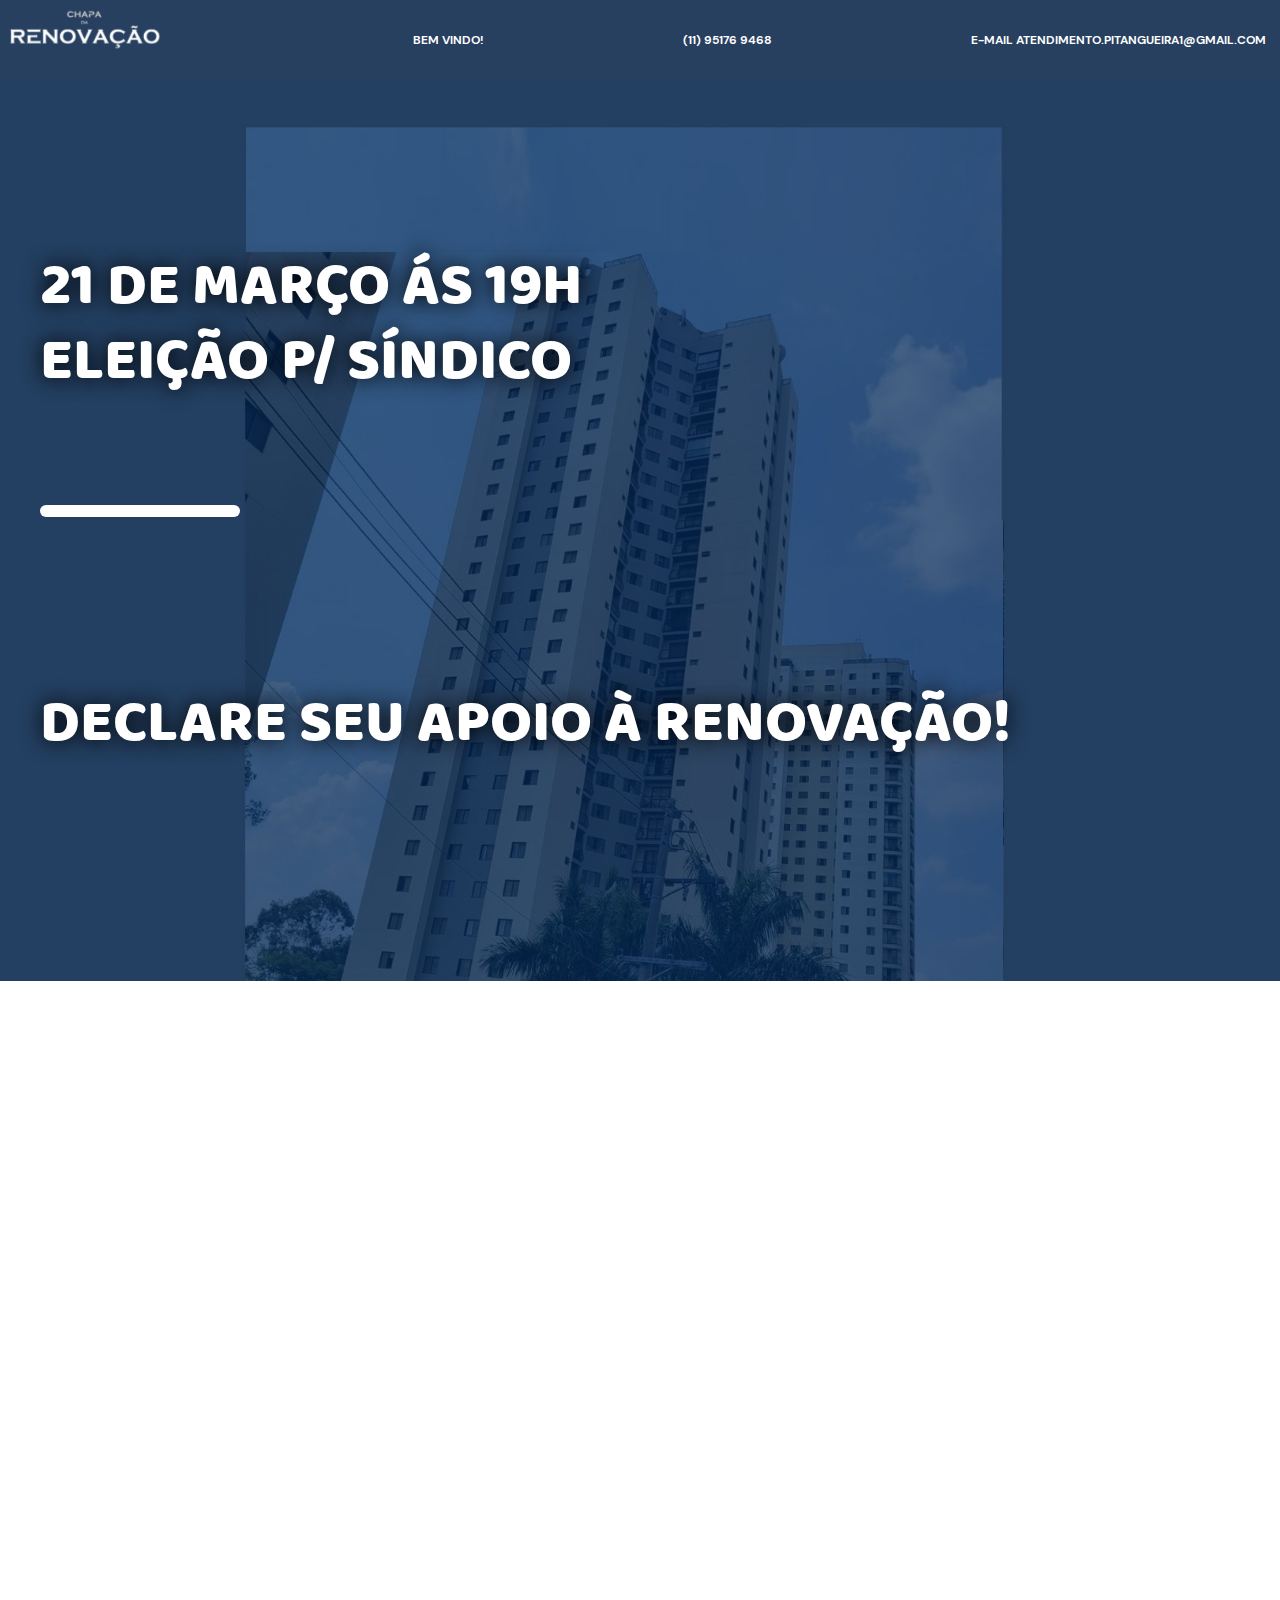
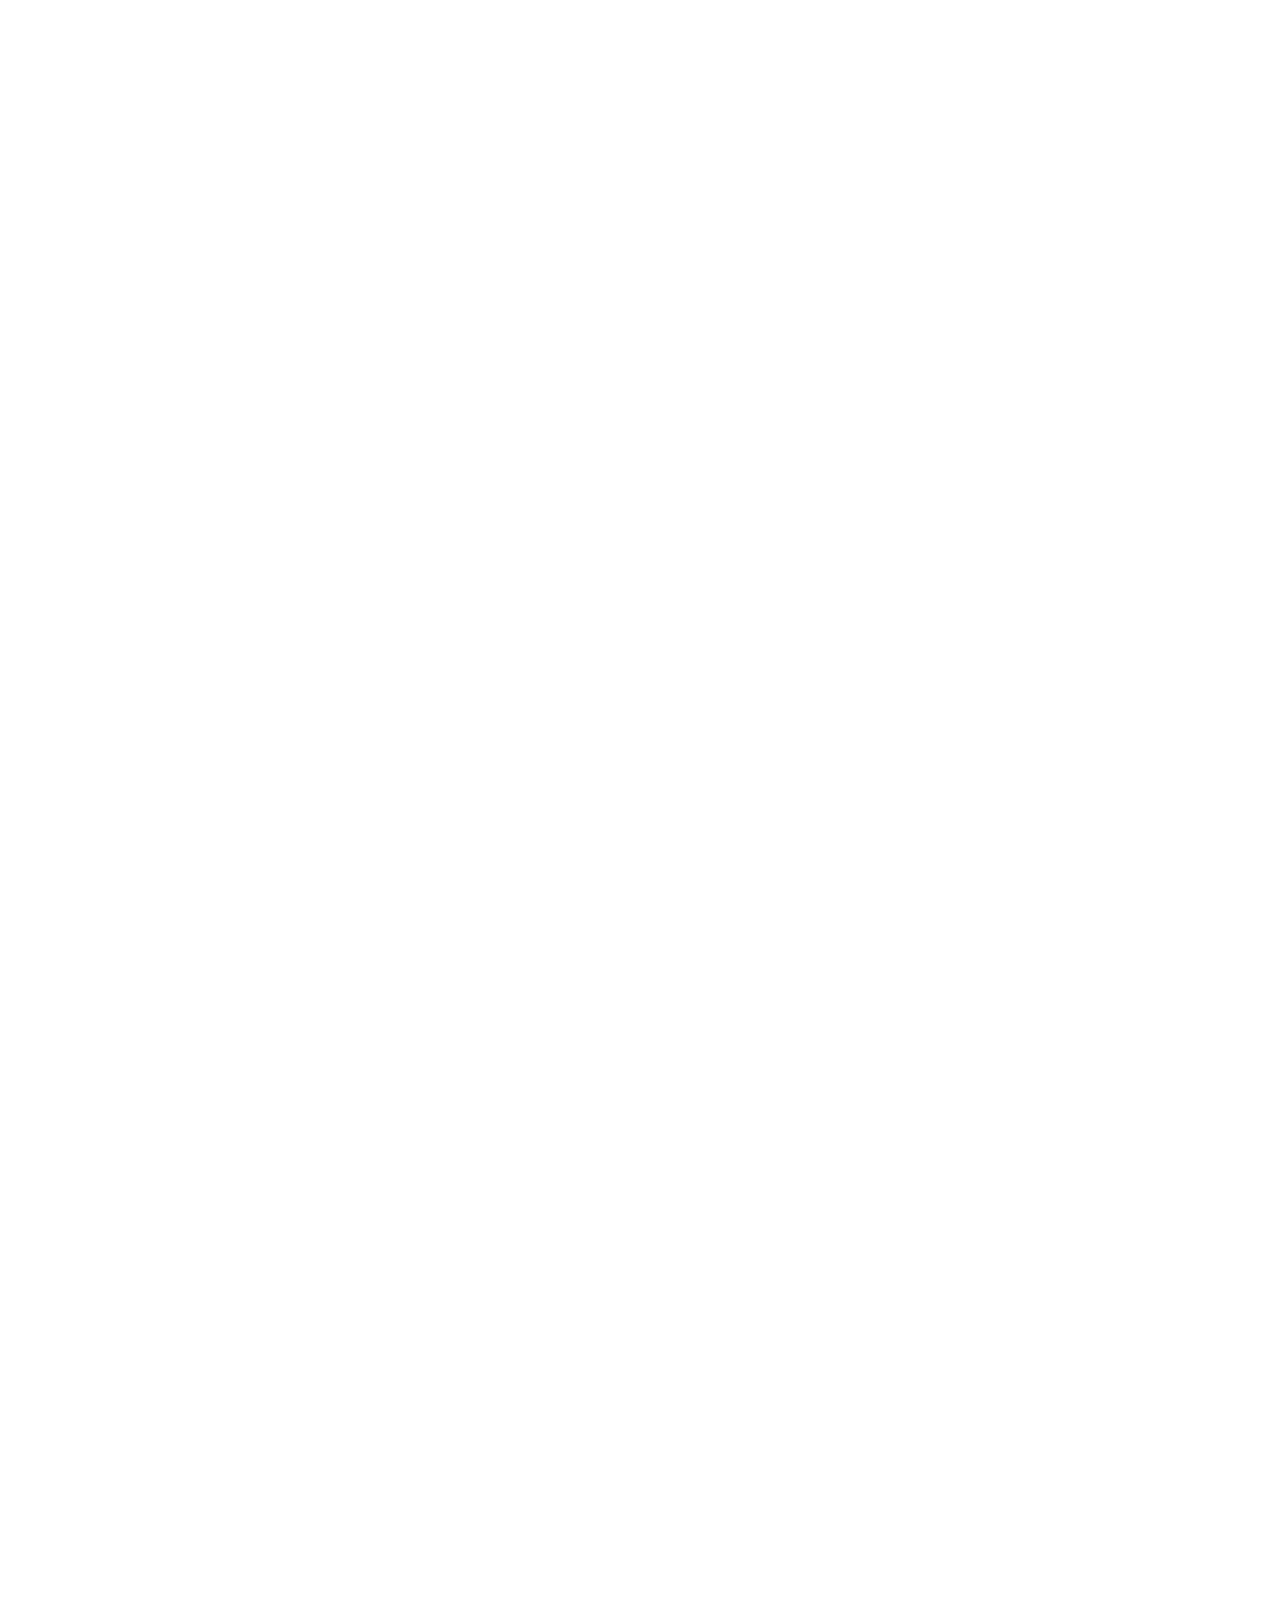
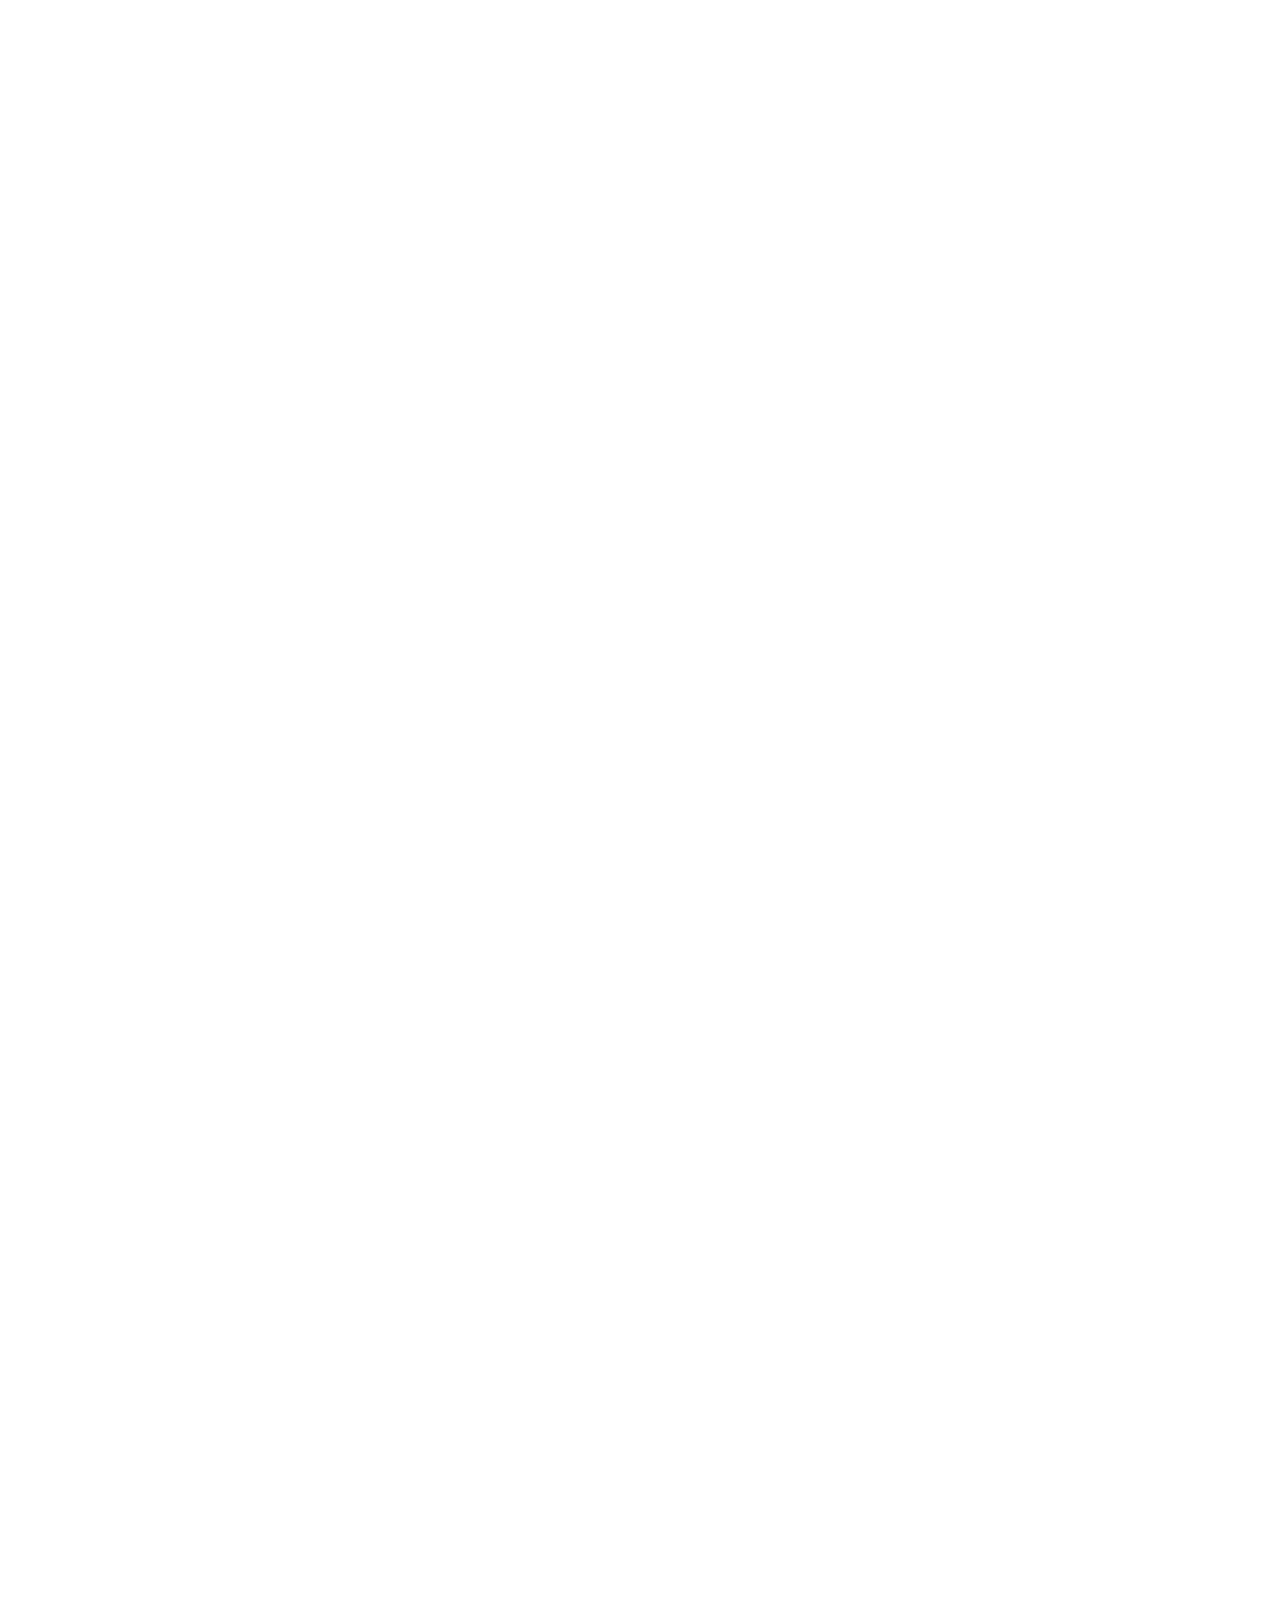
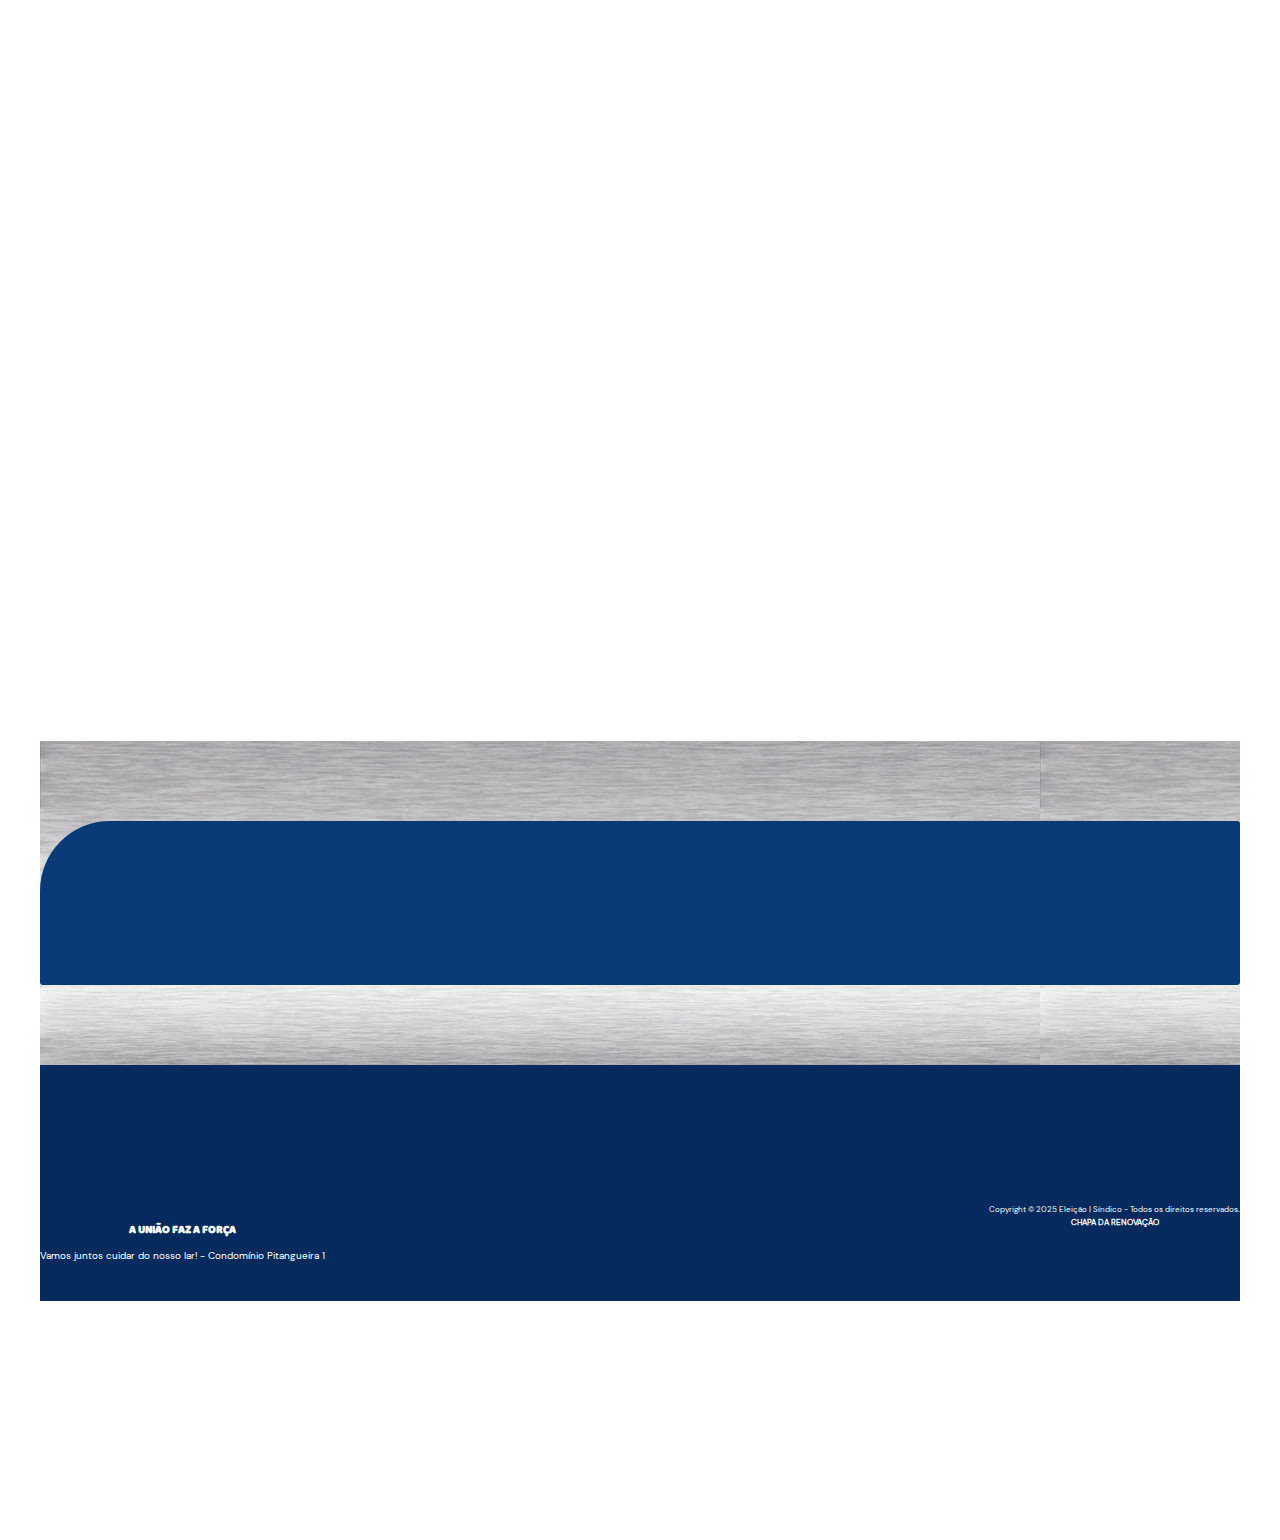
<file: index.html>
<!DOCTYPE html>
<html lang="pt-br">
<head>
  <meta charset="UTF-8">
  <meta http-equiv="X-UA-Compatible" content="IE=edge">
  <meta name="description" content="Condomínio Pitangueira 1">
   <meta name="viewport"
    content="width=device-width, initial-scale=1, shrink-to-fit=no, maximum-scale=1, user-scalable=0, viewport-fit=cover">
  <meta name="apple-mobile-web-app-capable" content="yes">
  <meta name="format-detection" content="telephone=no">
  <meta name="apple-mobile-web-app-status-bar-style" content="#003172">
  <meta name="theme-color" content="#003172"/>
  <meta property="og:title" content="Eleição | Síndico"/>
  <meta property="og:url" content="#"/>


  <link rel="shortcut icon" href="favicon.png">
  <meta property="og:description" content="Eleição"/>

  <meta property="og:image" content="#"/>

 
  <title>ELEIÇÃO SÍNDICO | Pitangueira 1</title>
  



  <link rel="stylesheet" type="text/css" href="css/reset.css">
  <link rel="stylesheet" type="text/css" href="css/core.css">
  <link rel="stylesheet" type="text/css" href="css/aos.css">
</head>

<body>
  <!-- <div class="banner" data-parallax="scroll" data-image-src="img/banner.jpeg" id="Início"> -->
  <div class="header">
    <div class="header-content">
       <img src="img/logo.webp" alt="Logo da GPES" style="width: 150px;height: auto; position: absolute; top: 10px; left: 10px;"></a>
    
</div> 
</div>

   <a class="header-logo"#"></a>
      <ul class="header-menu">
        <li class="header-menu-item">
          <a data-target="#inicio"> </a>
        </li>
        <li class="header-menu-item">
          <a data-target="#produtos"></a>
        </li>
        <li class="header-menu-item">
          <a data-target="#sobre">Bem Vindo!</a></a>
        </li>
        <li class="header-menu-item">
          <a data-target="#faq">(11) 95176 9468</a>
        </li>
        <!-- <li class="header-menu-item">
          <a data-target="">Políticas e garantias</a>
        </li> -->
        <li class="header-menu-item">
          <a data-target="#contato"><b>E-mail</b> atendimento.pitangueira1@gmail.com</a>
        </li>
      </ul>
      <button class="header-menu-btn"></button>
    </div>
  </div>


  <ul class="mobile-menu">
    <div class="mobile-menu-header">
      <a class="header-logo" href="https://www.site"></a>
      <button class="header-menu-btn"></button>
    </div>
    <li class="header-menu-item">
       <a data-target="#inicio">Início</a>
    </li>
    <li class="header-menu-item">
      <a data-target="#produtos">Produtos</a>
    </li>
    <li class="header-menu-item">
      <a data-target="#sobre">Sobre nós</a>
    </li>
    <li class="header-menu-item">
      <a data-target="#faq">Quero apoia a renovação</a>
    </li>
    <!-- <li class="header-menu-item">
      <a data-target="#Perguntas">Políticas e garantias</a>
    </li> -->
    <li class="header-menu-item">
      <a data-target="#contato">Contato</a>
    </li>
  </ul>
  <div class="banner" id="inicio">
    <div class="banner-overlay">
      <div class="banner-content">
        <h1 class="banner-title" data-aos="fade-up" data-aos-duration="1000">21 DE MARÇO ÁS 19H<br>ELEIÇÃO P/ SÍNDICO</p><br>
          
<div class="banner-divider" data-aos="fade-up" data-aos-duration="1500"></div>
      
       <h1 class="banner-title" data-aos="fade-up" data-aos-duration="1000">DECLARE SEU APOIO À RENOVAÇÃO!</h1></p>
     


 <br>
        <h1 class="banner-subtitle" data-aos="fade-up" data-aos-duration="2000"> É ter com quem contar!</b></h1>
      
 
 <br>
 <br>

<br>

        <div class="banner-actions" data-aos="fade-up" data-aos-duration="1000">

<a class="contato-column-social-item" href="https://wa.me/5511980651856?text=Ol%C3%A1%2C" target="_blank">
  <button class="banner-btn">
    <svg version="1.1" xmlns="http://www.w3.org/2000/svg" width="32" height="32" viewBox="0 0 512 512">
      <path fill="#FFF" d="M436.5 74.4c-47.9-48-111.6-74.4-179.5-74.4-139.8 0-253.6 113.8-253.6 253.7 0 44.7 11.7 88.4 33.9 126.8l-36 131.5 134.5-35.3c37.1 20.2 78.8 30.9 121.2 30.9h0.1c0 0 0 0 0 0 139.8 0 253.7-113.8 253.7-253.7 0-67.8-26.4-131.5-74.3-179.5zM257.1 464.8v0c-37.9 0-75-10.2-107.4-29.4l-7.7-4.6-79.8 20.9 21.3-77.8-5-8c-21.2-33.5-32.3-72.3-32.3-112.2 0-116.3 94.6-210.9 211-210.9 56.3 0 109.3 22 149.1 61.8 39.8 39.9 61.7 92.8 61.7 149.2-0.1 116.4-94.7 211-210.9 211zM372.7 306.8c-6.3-3.2-37.5-18.5-43.3-20.6s-10-3.2-14.3 3.2c-4.2 6.3-16.4 20.6-20.1 24.9-3.7 4.2-7.4 4.8-13.7 1.6s-26.8-9.9-51-31.5c-18.8-16.8-31.6-37.6-35.3-43.9s-0.4-9.8 2.8-12.9c2.9-2.8 6.3-7.4 9.5-11.1s4.2-6.3 6.3-10.6c2.1-4.2 1.1-7.9-0.5-11.1s-14.3-34.4-19.5-47.1c-5.1-12.4-10.4-10.7-14.3-10.9-3.7-0.2-7.9-0.2-12.1-0.2s-11.1 1.6-16.9 7.9c-5.8 6.3-22.2 21.7-22.2 52.9s22.7 61.3 25.9 65.6c3.2 4.2 44.7 68.3 108.3 95.7 15.1 6.5 26.9 10.4 36.1 13.4 15.2 4.8 29 4.1 39.9 2.5 12.2-1.8 37.5-15.3 42.8-30.1s5.3-27.5 3.7-30.1c-1.5-2.8-5.7-4.4-12.1-7.6z"></path>
    </svg>
  </button>
</a>

          
         
        

           <br>
           <br>

<button class="banner-btn outlined continue-navigation" onclick="rolarParaTorres()">Informações e Propostas</button> 


          
        </div>
      </div>
    </div>
  </div>
 
          
        </div>
      </div>
    </div>
  </div>

           
<div class="produtos" id="produtos">
    <div class="produtos-content">
        <h3 class="produtos-title" style="color: red;" data-aos="fade-left" data-aos-duration="1000">
            URGENTE
        </h3>

        <div class="produtos-category reverse solteiro" data-aos="fade-right" data-aos-duration="1700">
            <div class="produtos-category-data">
                <span class="produtos-category-title">
                    LAUDO TKELEVADORES
                </span>
                <span class="produtos-category-subtitle">
                    Laudo público feito pelo Condomínio Pitangueira 1 detalhando atuais problemas dos elevadores.
                </span>

                <!-- Link com o botão "ASSISTIR VÍDEO" -->
                <a href="https://youtube.com/shorts/Fj1SzM9Ip9Y" style="text-decoration: none;">
                    <span class="produtos-category-btn" id="btn-ver-produtos">ASSISTIR VÍDEO</span>
                </a>
              <a href="capas/laudotkelevadores.pdf" target="_blank" style="text-decoration: none;">
    <span class="produtos-category-btn" id="btn-ver-produtos">ABRIR LAUDO PDF</span>
</a>
            </div>

            <div class="produtos-category-photo">
                <img src="capas/laudo.jpeg" alt="Laudo" style="width: 100%; height: auto; border-radius: 8px;">
            </div>
        </div>



      <div class="produtos-category king" data-aos="fade-left" data-aos-duration="1700">
    <!-- Substituí a div vazia pela imagem -->
    <div class="produtos-category-photo">
        <img src="capas/pinklove.png" alt="Placa" style="width: 100%; height: auto; border-radius: 8px;">
    </div>
    <div class="produtos-category-data">
      
          <span class="produtos-category-title">PINTURAS PINK LOVE 144 MIL<span class="produtos-category-subtitle">Gasto R$ 19.000,00 POR HALL.</span>
        </span>
        <!-- Link com o botão "Ver Produtos" -->
        <a href="https://youtube.com/shorts/LQdrLQvMvH0"

   style="text-decoration: none;">
    <span class="produtos-category-btn" id="btn-ver-produtos">ASSISTIR VÍDEO</span>
</a>
          <a href="capas/pinklove.pdf" target="_blank" style="text-decoration: none;">
    <span class="produtos-category-btn" id="btn-ver-produtos">ABRIR PDF</span>
</a>
    </div>
   </div>


<div class="produtos-category reverse solteiro" data-aos="fade-right" data-aos-duration="1700">
    <div class="produtos-category-data">
        <span class="produtos-category-title">
            CARTÃO PRÉ-PAGO GASTOS R$ 145 MIL REAIS
        </span>
        <span class="produtos-category-subtitle">
            Gastos sem prestação de contas com dinheiro do Condomínio Pitangueira 1.
        </span>

        <!-- Botão para abrir o histórico em PDF -->
        <a href="capas/empresarial.pdf" target="_blank" style="text-decoration: none;">
            <span class="produtos-category-btn" id="btn-ver-produtos">ABRIR HISTÓRICO EM PDF</span>
        </a>
    </div>

    <!-- Imagem corrigida -->
    <div class="produtos-category-photo">
        <img src="capas/cartaosigiloso.png" alt="Cartão Sigiloso" style="width: 100%; height: auto; border-radius: 8px;">
    </div>
</div>


      
    
  
<div class="produtos" id="produtos">
    <div class="produtos-content">
      <h3 class="produtos-title" data-aos="fade-left" data-aos-duration="1000">INFORMAÇÕES</h3>






  <div class="produtos-category reverse solteiro" data-aos="fade-right" data-aos-duration="1700">
    <div class="produtos-category-data">
        <span class="produtos-category-title">Condomínio Protestado
            <span class="produtos-category-subtitle">
                Condomínio Protestado em <strong>R$ 44.454,83</strong> por Rescisão Contratual.
            </span>
        </span>
        <!-- Link com o botão "Apoiar Novo Síndico" -->
       <a href="capas/protesto.pdf" download="protesto.pdf" style="text-decoration: none;">
    <span class="produtos-category-btn" id="btn-ver-produtos">ABRIR PDF</span>
</a>
    </div>
    <!-- Exibição da imagem "protesto" dentro da pasta "capas" -->
    <div class="produtos-category-photo">
        <img src="capas/protesto.jpg" alt="Protesto" style="width: 100%; height: auto; border-radius: 8px;">
    </div>
</div>





<div class="produtos-category king" data-aos="fade-left" data-aos-duration="1700">
    <!-- Substituí a div vazia pela imagem -->
    <div class="produtos-category-photo">
        <img src="capas/placa.jpg" alt="Placa" style="width: 100%; height: auto; border-radius: 8px;">
    </div>
    <div class="produtos-category-data">
      
          <span class="produtos-category-title">PLACA DE R$ 47.290,00 REAIS<span class="produtos-category-subtitle">Observe como seu dinheiro é gasto.</span>
        </span>
        <!-- Link com o botão "Ver Produtos" -->
        <a href="https://youtube.com/shorts/if3hKMGHYxs?feature=share"

   style="text-decoration: none;">
    <span class="produtos-category-btn" id="btn-ver-produtos">ASSISTIR VÍDEO</span>
</a>
          <a href="capas/placas.pdf" target="_blank" style="text-decoration: none;">
    <span class="produtos-category-btn" id="btn-ver-produtos">ABRIR PDF</span>
</a>
    </div>
   </div>



 <div class="produtos-category reverse solteiro" data-aos="fade-right" data-aos-duration="1700">
    <div class="produtos-category-data">
        <span class="produtos-category-title">Lixeiras Irregulares
            <span class="produtos-category-subtitle">
                Lixeira implementada em cima de tubulações de cabeamento VIVO, sendo destruida por ratos.
            </span>
        </span>
        <!-- Link com o botão "Apoiar Novo Síndico" -->
       <a href="https://www.youtube.com/shorts/NZKx6S5eqVI" style="text-decoration: none;">
    <span class="produtos-category-btn" id="btn-ver-produtos">ASSISTIR VÍDEO</span>
</a>
    </div>
    <!-- Exibição da imagem "protesto" dentro da pasta "capas" -->
    <div class="produtos-category-photo">
        <img src="capas/lixeira.jpg" alt="Protesto" style="width: 100%; height: auto; border-radius: 8px;">
    </div>
</div>


<div class="produtos-category king" data-aos="fade-left" data-aos-duration="1700">
    <!-- Exibição correta da imagem "energia.jpg" -->
    <div class="produtos-category-photo">
        <img src="capas/energia.jpg" alt="Energia" style="width: 100%; height: auto; border-radius: 8px;">
    </div>
    <div class="produtos-category-data">
        <span class="produtos-category-title">USO ILEGAL DE ENERGIA ELÉTRICA
            <span class="produtos-category-subtitle">Comércio (Food Truck) externo ao Condomínio, utiliza energia do mesmo.</span>
        </span>
        <!-- Link com o botão "ASSISTIR VÍDEO" -->
        <a href="https://youtube.com/shorts/ERaKUp_yfYM?feature=share" style="text-decoration: none;">
            <span class="produtos-category-btn" id="btn-ver-produtos">ASSISTIR VÍDEO</span>
        </a>
    </div>
</div>

<div class="produtos-category reverse solteiro" data-aos="fade-right" data-aos-duration="1700">
    <div class="produtos-category-data">
        <span class="produtos-category-title">PINTURA & "GARANTIA"
            <span class="produtos-category-subtitle">A pintura foi recente, por que está descascando? Tem garantia?</span>
        </span>
        <!-- Link com o botão "ASSISTIR VÍDEO" -->
        <a href="https://youtube.com/shorts/suCY7LFDzUk?feature=share" style="text-decoration: none;">
            <span class="produtos-category-btn" id="btn-ver-produtos">ASSISTIR VÍDEO</span>
        </a>
    </div>
    <!-- Exibição da imagem "pintura.jpg" -->
    <div class="produtos-category-photo">
        <img src="capas/pintura.jpg" alt="Pintura" style="width: 100%; height: auto; border-radius: 8px;">
    </div>
</div>




<div class="produtos-category king" data-aos="fade-left" data-aos-duration="1700">
    <!-- Exibição correta da imagem "baratas.jpg" -->
    <div class="produtos-category-photo">
        <img src="capas/baratas.jpg" alt="Infestação de Baratas" style="width: 100%; height: auto; border-radius: 8px;">
    </div>
    <div class="produtos-category-data">
          <span class="produtos-category-title">FALTA DE DETETIZAÇÃO<span class="produtos-category-subtitle">O video contem BARATAS, nos CARROS, PAREDES, ALAMEDAS, ELEVADORES<span>
        </span>
      <span class="produtos-category-subtitle">
    <strong>FOI ULTILIZADO IMAGEM PIXAR para proteger pessoas que tem pânico.</strong>
</span>
                <!-- Link com o botão "Ver Produtos" -->
        <a href="https://youtube.com/shorts/TbYG89XF4yY?feature=share"

   style="text-decoration: none;">
    <span class="produtos-category-btn" id="btn-ver-produtos">ASSISTIR VIDEO</span>
</a>
    </div>
   </div>

          

     
      <div class="produtos" id="produtos">
    <div class="produtos-content">
      <h3 class="produtos-title" data-aos="fade-left" data-aos-duration="1000">PROPOSTAS</h3>

      


   <div class="produtos-category reverse solteiro" data-aos="fade-right" data-aos-duration="1700">
        <div class="produtos-category-data">
          <span class="produtos-category-title">Substituição Síndico<span class="produtos-category-subtitle">Para correção de todos os ERROS citados acima, como tambem os que não foram citado, promover uma gestão transparente, eficaz e responsável, pautada na confiabilidade e atenção às necessidades diárias.</span>
 	</span>
        <!-- Link com o botão "Ver Produtos" -->
        <a href="https://api.whatsapp.com/send?phone=5511980651856&text=Ol%C3%A1,%20eu%20apoio%20um%20S%C3%ADndico%20Morador%20acess%C3%ADvel%20e%20ciente%20dos%20problemas%20que%20enfrenta%20o%20morador!"

   style="text-decoration: none;">
<span class="produtos-category-btn" id="btn-ver-produtos">APOIAR NOVO SÍNDICO</span>
        </div>
        <div class="produtos-category-photo solteiro"></div>
      </div>
    </div>



   
<div class="produtos-category king" data-aos="fade-left" data-aos-duration="1700">
        <div class="produtos-category-photo king-size"></div>
        <div class="produtos-category-data">
          <span class="produtos-category-title">PORTARIA SEGURA & FUNCIONAL<span class="produtos-category-subtitle">24hrs, para receber encomendas e atender ao morador</span>
        </span>
        <!-- Link com o botão "Ver Produtos" -->
        <a href="https://api.whatsapp.com/send?phone=5511951769468&text=Ol%C3%A1,%20eu%20apoio%20melhorias%20na%20portaria!"

   style="text-decoration: none;">
    <span class="produtos-category-btn" id="btn-ver-produtos">Apoiar Proposta</span>
</a>
    </div>
   </div>



      <div class="produtos-category reverse solteiro" data-aos="fade-right" data-aos-duration="1700">


    
    <div class="produtos-category-data">
    
    <span class="produtos-category-title">PRAÇA DA FAMÍLIA<span class="produtos-category-subtitle">Iluminada</span>
 	</span>
        <!-- Link com o botão "Solução" -->
        <a href="https://api.whatsapp.com/send?phone=5511951769468&text=Ol%C3%A1,%20eu%20apoio%20a%20pra%C3%A7a%20iluminada%20e%20bem%20cuidada%20para%20todos!"

   style="text-decoration: none;">

<span class="produtos-category-btn" id="btn-ver-produtos">Apoiar proposta</span>
</a>
    </div>
  	<div class="produtos-category-photo queen-size"></div>
   </div>
       
<div class="sobre" id="sobre">
    <div class="sobre-content">
        <h2 class="sobre-title" data-aos="fade-up" data-aos-duration="1000">
            AGRADECEMOS SUA VISITA
        </h2>
        </div>
</div>



<div class="contato" id="contato">
    <div class="contato-social">
  </div>
    <div class="contato-content">
      <ul class="contato-columns">
        <li class="contato-column">
          
         
    <div class="contato-content">


 
 	 <span class="contato-column-title">A UNIÃO FAZ A FORÇA</span>
         
          <a class="contato-column-link">Vamos juntos cuidar do nosso lar! - Condomínio Pitangueira 1 </a>
        </li>

 <div class="contato-direitos">
        <span class="contato-direitos-title">Copyright © 2025 Eleição | Síndico - Todos os direitos reservados.</span>
       <span class="contato-direitos-subtitle">CHAPA DA RENOVAÇÃO
       </div>
    </div>
  </div>
</div>
 
 <script>
  function rolarParaTorres() {
      document.getElementById("Torres").scrollIntoView({ behavior: "smooth" });
  }
</script>


  <script src="js/jquery.min.js"></script>
  <script src="js/core.js"></script>
  <script src="js/aos.js"></script>
  <script>
    AOS.init();
  </script>
</body>

</html>
</file>
<file: css/core.css>
* {
  -webkit-user-select: none;
  -khtml-user-select: none;
  -moz-user-select: -moz-none;
  -o-user-select: none;
  user-select: none;
}

*:focus, *:active, * {
  outline:0 !important;
  -webkit-tap-highlight-color: transparent;
}

input:focus, textarea:focus {
  outline: none;
}

@font-face {
  font-family: Baloo-Regular;
  src: url("fonts/Baloo-Regular.ttf");
}

@font-face {
  font-family: Alkalami-Regular;
  src: url("fonts/Alkalami-Regular.ttf");
}

@font-face {
  font-family: TitilliumWeb-Regular;
  src: url("fonts/TitilliumWeb-Regular.ttf");
}

@font-face {
  font-family: TitilliumWeb-Bold;
  src: url("fonts/TitilliumWeb-Bold.ttf");
}

@font-face {
  font-family: DMSans-Bold;
  src: url("fonts/DMSans-Bold.ttf");
}

@font-face {
  font-family: DMSans-BoldItalic;
  src: url("fonts/DMSans-BoldItalic.ttf");
}

@font-face {
  font-family: DMSans-Italic;
  src: url("fonts/DMSans-Italic.ttf");
}

@font-face {
  font-family: DMSans-Medium;
  src: url("fonts/DMSans-Medium.ttf");
}

@font-face {
  font-family: DMSans-MediumItalic;
  src: url("fonts/DMSans-MediumItalic.ttf");
}

@font-face {
  font-family: DMSans-Regular;
  src: url("fonts/DMSans-Regular.ttf");
}

@font-face {
  font-family: Merienda-Black;
  src: url("fonts/Merienda-Black.ttf");
}

@font-face {
  font-family: Merienda-Bold;
  src: url("fonts/Merienda-Bold.ttf");
}

@font-face {
  font-family: Merienda-ExtraBold;
  src: url("fonts/Merienda-ExtraBold.ttf");
}

@font-face {
  font-family: Merienda-Light;
  src: url("fonts/Merienda-Light.ttf");
}

@font-face {
  font-family: Merienda-Medium;
  src: url("fonts/Merienda-Medium.ttf");
}

@font-face {
  font-family: Merienda-Regular;
  src: url("fonts/Merienda-Regular.ttf");
}

@font-face {
  font-family: Merienda-SemiBold;
  src: url("fonts/Merienda-SemiBold.ttf");
}

@font-face {
  font-family: Montserrat-Light;
  src: url("fonts/Montserrat-Light.ttf");
}

@font-face {
  font-family: Montserrat-Regular;
  src: url("fonts/Montserrat-Regular.ttf");
}

@font-face {
  font-family: Montserrat-Medium;
  src: url("fonts/Montserrat-Medium.ttf");
}

@font-face {
  font-family: Montserrat-Bold;
  src: url("fonts/Montserrat-Bold.ttf");
}

body {
  margin: 0;
  font-family: DMSans-Regular;
  overflow-x: hidden;
  background-color: #284060;
}

.mobile-menu {
  display: none;
}

.header {
  position: fixed;
  width: 100%;
  height: 80px;
  top: 0px;
  z-index: 99;
  background-color: transparent;
  transition: all 0.2s linear;
}

.header.has-background {
  background-color: #003172;
  box-shadow: 0px 0px 20px rgba(0, 0, 0, 0.8);
}

.header-content {
  width: 100%;
  height: 100%;
  max-width: 1200px;
  display: flex;
  margin: auto;
  justify-content: space-between;
  align-items: center;
}

.header-logo {
  width: 200px;
  height: 40px;
  background-image: url("../img/logo.png");
  background-size: 100%;
  background-repeat: no-repeat;
}

.header-menu {
  display: flex;
  justify-content: space-between;
  align-items: center;
}

.header-menu-btn {
  display: none;
}

.header-menu li {

}

.header-menu li a {
  display: block;
  height: 80px;
  line-height: 80px;
  padding: 0px 14px;
  text-transform: uppercase;
  font-size: 12px;
  font-family: DMSans-Bold;
  color: #FFF;
  cursor: pointer;
  text-decoration: none;
  transition: all 0.2s linear;
}

.header .header-menu li a:hover {
  color: #83b8ff;
}

.header.has-background .header-menu li a:hover {
  color: #FFFFFF;
  background-color: #073e85;
}

.banner {
  width: 100%;
  height: 850px;
  position: relative;
  background-image: url("../img/banner.webp");
  background-size: cover;
  background-position: center;
}

.banner-overlay {
  position: absolute;
  top: 0px;
  bottom: 0px;
  left: 0px;
  right: 0px;
  background-color: rgba(0, 0, 0, 0.5);
  background-color: #032857bd;
}

.banner-content {
  width: 100%;
  max-width: 1200px;
  display: block;
  margin: auto;
}

.banner-title {
  color: #FFF;
  font-family: Baloo-Regular;
  font-size: 60px;
  line-height: 75px;
  /* text-align: center; */
  margin-top: 170px;
  text-shadow: 0px 0px 21px rgba(0, 0, 0, 1);
}

.banner-divider {
  background-color: #ffffff;
  width: 200px;
  height: 12px;
  border-radius: 100px;
  display: block;
  /* margin: auto; */
  margin-top: 30px;
}

.banner-subtitle {
  color: #FFF;
  /* text-align: center; */
  margin-top: 50px;
  text-shadow: 0px 0px 21px rgba(0, 0, 0, 1);
  font-size: 25px;
  line-height: 40px;
}

.banner-subtitle b {
  font-family: 'DMSans-Bold';
}

.banner-actions {
  display: flex;
  margin-top: 70px;
  gap: 20px;
}

.banner-btn {
  display: block;
  border: 3px solid white;
  font-family: Baloo-Regular;
  text-transform: uppercase;
  padding: 14px 50px 14px 30px;
  font-size: 32px;
  border-radius: 100px;
  color: #FFF;
  cursor: pointer;
  transition: all 0.2s linear;
  background-color: #229A00;
  background-image: url("");
  background-size: 24px;
  background-repeat: no-repeat;
  background-position: calc(100% - 10px);
}

.init-experience {
  /* background: linear-gradient(-45deg, #ee7752, #e73c7e, #23a6d5, #23d5ab); */
	/* background-size: 400% 400%; */
	animation: gradient 2s ease infinite;
}

@keyframes gradient {
	0% {
		background-position: calc(100% - 15px) 50%;
    color: #043370;
	}
	50% {
		background-position: calc(100% - 10px) 50%;
    color: #135bbb;
	}
	100% {
		background-position: calc(100% - 15px) 50%;
    color: #043370;
	}
}

.banner-btn:hover {
  /* transform: scale(1.1); */
}

.banner-btn.outlined {
  color: #FFF;
  border: 3px solid #FFF;
  background-image: url("../img/icon-down.svg");
  background-color: unset;
  background-position: calc(100% - 15px);
}

.calculator {
  position: fixed;
  top: 0;
  bottom: 0;
  left: 0;
  right: 0;
  z-index: 9999;
  background-color: #00000080;
  display: none;
}

.calculator-overlay {
  position: absolute;
  top: 0px;
  bottom: 0px;
  left: 0px;
  right: 0px;
  z-index: 1;
}

.calculator-modal {
  position: absolute;
  left: 60px;
  right: 60px;
  top: 60px;
  bottom: 60px;
  z-index: 2;
  background: #ededed;
  border-radius: 4px;
  overflow: hidden;

  top: 0px;
  bottom: 0px;
  left: 0px;
  right: 0px;
  border-radius: 0px;
}

.calculator-header {
  position: absolute;
  top: 0px;
  left: 0px;
  right: 0px;
  width: 100%;
  height: 80px;
  display: flex;
  align-items: center;
  z-index: 100;
  /* justify-content: space-between; */
  /* padding-left: 30px; */
  box-shadow: 0px 0px 12px rgba(0, 0, 0, 0.3);
  background-color: #FFF;
}

.calculator-header-title {
  font-family: Baloo-Regular;
  font-size: 20px;
  color: #003172;
  text-transform: uppercase;
  margin-left: 30px;
  display: none;
}

.calculator-header-close {
  width: 80px;
  height: 80px;
  position: absolute;
  right: 0px;
  cursor: pointer;
  background-image: url("../img/icon-close.svg");
  background-size: 34px;
  background-position: center;
  background-repeat: no-repeat;
}

.calculator-header-logo {
  display: none;
  width: 140px;
  height: 30px;
  background-image: url("../img/logo-preto.png");
  background-size: 100%;
  background-position: center;
}

.calculator-step {
  position: absolute;
  top: 80px;
  bottom: 80px;
  left: 0px;
  right: 0px;
  overflow-x: hidden;
  overflow-y: auto;
  display: none;
  align-items: center;
  justify-content: center;
}

.calculator-step.five {
  background-color: #FFF;
}

.calculator-pillows {
  display: flex;
  justify-content: space-between;
  padding: 30px 30px 0px 30px;
  gap: 30px;
}

.calculator-pillow {
  width: calc(100% - 130px);
  background: #f5f5f5;
  border: 3px solid #f5f5f5;
  padding: 10px;
  border-radius: 10px;
  position: relative;
  box-shadow: 0px 0px 10px #dbdbdb;
  transition: all linear 0.2s;
  display: flex;
  gap: 10px;
  cursor: pointer;
}

.calculator-pillow.active {
  background: #FFFFFF;
  border: 3px solid #50aaff;
}

.calculator-pillow-icon {
  width: 120px;
  height: 120px;
  background-size: 100%;
  flex-basis: 120px;
  flex-grow: 0;
  flex-shrink: 0;
}

.calculator-pillow-icon.solteiro {
  background-image: url("../img/icon-colchao-solteiro.png");
}

.calculator-pillow-icon.solteirao {
  background-image: url("../img/icon-colchao-solteirao.png");
}

.calculator-pillow-icon.viuva {
  background-image: url("../img/icon-colchao-viuva.png");
}

.calculator-pillow-icon.casal {
  background-image: url("../img/icon-colchao-casal.png");
}

.calculator-pillow-icon.queen {
  background-image: url("../img/icon-colchao-queen.png");
}

.calculator-pillow-icon.king {
  background-image: url("../img/icon-colchao-king.png");
}

.calculator-pillow-data {
  width: 100%;
  display: flex;
  flex-direction: column;
  justify-content: center;
  gap: 5px;
}

.calculator-pillow-title {
  font-family: Baloo-Regular;
  color: #003172;
  font-size: 34px;
}

.calculator-pillow-description {
  font-size: 13px;
}

.calculator-persons {
  display: flex;
  align-items: center;
  justify-content: center;
  gap: 30px;
  position: absolute;
  top: 0px;
  bottom: 0px;
  left: 0px;
  right: 0px;
  overflow-x: hidden;
  overflow-y: auto;
}

.calculator-person {
  width: 300px;
  height: 300px;
  /* background: #f5f5f5;
  border: 3px solid #f5f5f5; */
  background: #FFF;
  border: 3px solid #FFF;
  padding: 10px;
  border-radius: 10px;
  position: relative;
  box-shadow: 0px 0px 10px #dbdbdb;
  transition: all linear 0.2s;
  cursor: pointer;
}

.calculator-person.active {
  background: #FFFFFF;
  border: 3px solid #50aaff;
}

.calculator-person-icon {
  width: 180px;
  height: 180px;
  margin: auto;
  display: flex;
  align-items: center;
  justify-content: center;
  margin-top: 25px;
  background-size: 100%;
}

.calculator-person-icon.one {
  background-image: url("../img/icon-person-1.png");
}

.calculator-person-icon.two {
  background-image: url("../img/icon-person-2.png");
}

/* .calculator-person-icon span {
  background-image: url("../img/icon-person.svg");
  width: 90px;
  height: 90px;
  display: block;
  background-size: 100%;
  background-repeat: no-repeat;
} */

.calculator-person-label {
  font-family: Baloo-Regular;
  color: #003172;
  font-size: 24px;
  display: block;
  text-align: center;
  margin-top: 25px;
}

.calculator-parameters {
  display: flex;
  align-items: center;
  justify-content: center;
  gap: 30px;
  position: absolute;
  top: 0px;
  bottom: 0px;
  left: 0px;
  right: 0px;
  overflow-x: hidden;
  overflow-y: auto;
}

.calculator-parameter {
  width: 300px;
  height: 300px;
  background: #f5f5f5;
  border: 3px solid #f5f5f5;
  padding: 10px;
  border-radius: 10px;
  position: relative;
  box-shadow: 0px 0px 10px #dbdbdb;
  transition: all linear 0.2s;
}

.calculator-parameter-label {
  font-family: Baloo-Regular;
  color: #003172;
  font-size: 30px;
  display: block;
  text-align: center;
  margin-top: 15px;
}

.calculator-parameter-title {
  font-family: Baloo-Regular;
  color: #3f3f3f;
  font-size: 20px;
  display: block;
  text-align: left;
  margin-top: 30px;
  margin-left: 10px;
}

.calculator-parameter-input-group {
  position: relative;
  display: block;
  margin-top: 10px;
}

.calculator-parameter-input {
  width: 100%;
  height: 44px;
  border-radius: 25px;
  padding-left: 15px;
  border: 0;
  box-shadow: 0px 0px 8px rgba(0, 0, 0, 0.1);
}

.calculator-parameter-input-label {
  background-color: #043370;
  color: #FFF;
  font-family: 'Baloo-Regular';
  text-transform: uppercase;
  border-radius: 100px;
  width: 36px;
  height: 36px;
  position: absolute;
  right: 4px;
  top: 4px;
  text-align: center;
  line-height: 40px;
}

.calculator-footer {
  position: absolute;
  width: 100%;
  bottom: 0px;
  left: 0px;
  right: 0px;
  height: 80px;
  display: flex;
  justify-content: space-between;
  align-items: center;
  padding: 0px 30px;
  z-index: 100;
  box-shadow: 0px 0px 10px rgba(0, 0, 0, 0.2);
  display: none;
}

.calculator-btn-advance {
  border: 0;
  font-family: Baloo-Regular;
  text-transform: uppercase;
  padding: 8px 50px 8px 30px;
  font-size: 18px;
  border-radius: 100px;
  color: #FFF;
  cursor: pointer;
  transition: all 0.2s linear;
  background-color: #1b5eb7;
  background-image: url("../img/icon-right-white.svg");
  background-size: 24px;
  background-repeat: no-repeat;
  background-position: calc(100% - 10px);
}

.calculator-btn-advance.inactive {
  opacity: 0.5;
  pointer-events: none;
}

.calculator-btn-back {
  border: 0;
  font-family: Baloo-Regular;
  text-transform: uppercase;
  padding: 6px 28px 6px 48px;
  font-size: 18px;
  border-radius: 100px;
  color: #2061b5;
  border: 2px solid #2061b5;
  cursor: pointer;
  transition: all 0.2s linear;
  background-color: #ededed;
  background-image: url("../img/icon-left-white.svg");
  background-size: 24px;
  background-repeat: no-repeat;
  background-position: 10px;
}

.calculator-btn-back.hidden, .calculator-btn-advance.hidden {
  opacity: 0;
  pointer-events: none;
}

.calculator-btn-back.inactive {
  opacity: 0.5;
  pointer-events: none;
}

.calculator-params {
  background: rgb(59,143,254);
  background: linear-gradient(4deg, rgba(59,143,254,1) 0%, rgba(0,49,114,1) 100%);
  padding: 12px 20px;
  display: flex;
  justify-content: space-between;
  margin: 25px;
  margin-bottom: 0px;
  border-radius: 20px;
}

.calculator-param {
  width: 100%;
}

.calculator-param-label {
  color: #FFF;
  display: block;
  text-align: center;
  text-transform: uppercase;
  font-size: 10px;
  font-weight: bold;
}

.calculator-param-value {
  display: block;
  text-align: center;
  font-family: 'Baloo-Regular';
  text-transform: uppercase;
  color: #FFF;
  font-size: 30px;
  margin-top: 10px;
}

.calculator-materials {
  display: flex;
  align-items: center;
  justify-content: center;
  gap: 30px;
  position: absolute;
  top: 0px;
  bottom: 0px;
  left: 0px;
  right: 0px;
  overflow-x: hidden;
  overflow-y: auto;
}

.calculator-material {
  width: 300px;
  height: 300px;
  background: #f5f5f5;
  border: 3px solid #f5f5f5;
  padding: 10px;
  border-radius: 10px;
  position: relative;
  box-shadow: 0px 0px 10px #dbdbdb;
  transition: all linear 0.2s;
  cursor: pointer;
}

.calculator-material.active {
  background: #FFFFFF;
  border: 3px solid #50aaff;
}

.calculator-material-icon {
  width: 180px;
  height: 180px;
  margin: auto;
  display: flex;
  align-items: center;
  justify-content: center;
  margin-top: 20px;
  background-size: 100%;
}

.calculator-material-icon.espuma {
  background-image: url("../img/icone-colchao-espuma.png");
}

.calculator-material-icon.mola {
  background-image: url("../img/icone-colchao-mola.png");
}

.calculator-material-label {
  font-family: Baloo-Regular;
  color: #003172;
  font-size: 24px;
  display: block;
  text-align: center;
  margin-top: 30px;
}

.calculator-products {
  display: grid;
  padding: 20px;
  gap: 15px;
  grid-template-columns: repeat(4, 230px);
  align-content: space-evenly;
  justify-content: space-evenly;
}

.calculator-product {
  /* border: 1px solid #e3e3e3; */
  background-color: #FFF;
  width: 130px;
  border-radius: 20px;
  padding: 20px;
  transition: all 0.2s linear;
}

.calculator-product:hover {
  transform: scale(1.03);
}

.calculator-product a {
  text-decoration: none;
}

.calculator-product-icon {
  width: 100%;
  height: 160px;
  background-size: 100%;
  background-position: center;
  background-repeat: no-repeat;
}

.calculator-product-title {
  display: block;
  font-family: 'Baloo-Regular';
  color: #000;
  font-size: 17px;
  line-height: 20px;

  font-family: Montserrat-Regular;
  font-size: 14px;
  line-height: 20px;
  text-align: center;
}

.calculator-product-price {
  font-size: 22px;
  color: #003172;
  font-family: Montserrat-Bold;
  display: block;
  margin-top: 10px;
  text-align: center;
  /* border-bottom: 1px solid rgba(0,0,0,0.2); */
  /* padding-bottom: 25px; */
}

.calculator-product-installments {
  color: #000;
  font-size: 12px;
  text-align: center;
  display: block;
  border-bottom: 1px solid rgba(0,0,0,0.2);
  padding-bottom: 25px;
  margin-top: 12px;
  font-family: Montserrat-Medium;
}

.calculator-product-message-text {
  text-align: center;
  display: block;
  line-height: 22px;
}

.produtos {
  background-color: #FFF;
  padding: 80px 0px;
  overflow: hidden;
}

.produtos-content {
  width: 100%;
  max-width: 1200px;
  display: block;
  margin: auto;
}

.produtos-title {
  font-family: Baloo-Regular;
  color: #043370;
  font-size: 60px;
  display: block;
  margin-bottom: 60px;
}

.produtos-categories {
  display: flex;
  gap: 30px;
  margin-top: 30px;
}

/* .produtos-category {
  width: 100%;
  height: 400px;
  background-image: url("../img/category-background.jpeg");
  background-size: cover;
  background-position: center;
  position: relative;
} */

.produtos-category {
  display: flex;
  gap: 10px;
  justify-content: space-between;
  margin-bottom: 10px;
}

.produtos-category-photo {
  width: 400px;
  height: 320px;
  background-size: cover;
  background-position: center;
  background-color: #ededed;
  border-radius: 5px;
}

.produtos-category-photo.solteiro {
  background-image: url("../img/categoria-solteiro.webp");
}

.produtos-category-photo.solteirao {
  background-image: url("../img/categoria-solteirao.webp");
}

.produtos-category-photo.viuva {
  background-image: url("../img/categoria-viuva.webp");
}

.produtos-category-photo.casal {
  background-image: url("../img/categoria-casal.webp");
}

.produtos-category-photo.queen-size {
  background-image: url("../img/categoria-queen-size.webp");
}

.produtos-category-photo.king-size {
  background-image: url("../img/categoria-king-size.webp");
}

.produtos-category-data {
  width: calc(100% - 410px);
  height: 320px;
  display: flex;
  flex-direction: column;
  justify-content: space-between;
  padding: 50px;
  background-image: url("../img/tijolo-bg.webp");
  background-size: cover;
  background-position: center;
  border-radius: 5px;
}

.produtos-category-overlay {
  position: absolute;
  top: 0px;
  bottom: 0px;
  left: 0px;
  right: 0px;
  background-color: #032857bd;
}

.produtos-category-title {
  font-size: 15px;
  color: #043370;
  text-transform: uppercase;
  font-family: Baloo-Regular;
}

.produtos-category-subtitle {
  font-size: 14px;
  display: block;
  font-family: DMSans-Bold;
  text-transform: initial;
  color: #08356e;
  margin-left: 5px;
}
.produtos-category-btn {
  width: fit-content;
  display: inline-block;
  border: none;
  font-family: 'Baloo-Regular', sans-serif;
  text-transform: uppercase;
  padding: 14px 50px 14px 30px;
  font-size: 18px;
  border-radius: 50px;
  color: #FFF;
  cursor: pointer;
  transition: background-color 0.3s ease, transform 0.2s ease;
  background-color: #1b5eb7;
  background-image: url("../img/icon-right-white.svg");
  background-size: 24px;
  background-repeat: no-repeat;
  background-position: right 15px center;
  box-shadow: 2px 2px 5px rgba(0, 0, 0, 0.2);
}

/* Efeito ao passar o mouse */
.produtos-category-btn:hover {
  background-color: #14458c;
  transform: scale(1.05);
}

.sobre {
  width: 100%;
  padding-top: 80px;
  padding-bottom: 80px;
  background-image: url("../img/grey-background.webp");
}

.sobre-content {
  width: 100%;
  max-width: 1200px;
  display: block;
  margin: auto;
  background-color: #093977;
  padding: 60px;
  border-radius: 3px;
  border-top-left-radius: 70px;
}

.sobre-title {
  color: #8cb8f3;
  font-size: 44px;
  text-transform: uppercase;
  font-family: Baloo-Regular;
  text-align: center;
}

.sobre-text {
  color: #FFF;
  font-size: 20px;
  margin-top: 20px;
  margin-bottom: 50px;
  line-height: 30px;
  padding-left: 5px;
}

.sobre-text b {
  font-weight: bold;
  font-family: Baloo-Regular;
  font-size: 26px;
}

.sobre-text:last-child {
  margin-bottom: 0px;
}

.faq {
  /* background-color: #1b5eb7; */
  background: rgb(22,81,158);
  background: linear-gradient(100deg, #093a79 0%, rgba(27,94,183,1) 100%);
}

.faq-content {
  width: 100%;
  max-width: 1200px;
  display: block;
  margin: auto;
  padding: 80px 0px;
  border-radius: 3px;
  border-top-left-radius: 70px;
}

.faq-content-title {
  font-size: 22px;
  text-transform: uppercase;
  font-family: Baloo-Regular;
  color: #FFF;
  text-align: center;
}

.faq-content-items {
  display: block;
  margin-top: 40px;
}

.faq-content-item {
  margin-top: 20px;
}

.faq-content-item-description {
  color: #FFF;
  font-size: 18px;
  line-height: 30px;
  padding-left: 20px;
  padding-top: 20px;
  margin-bottom: 40px;
  display: none;
}

.faq-content-item-title {
  cursor: pointer;
  border: 1px solid #FFF;
  padding: 20px;
  border-radius: 10px;
  color: #FFF;
  font-family: 'Baloo-Regular';
  font-size: 18px;
  background-image: url("../img/icon-down-white.svg");
  background-size: 30px;
  background-repeat: no-repeat;
  background-position: calc(100% - 15px);
}

.faq-content-item.expanded .faq-content-item-title {
  background-image: url("../img/icon-up-white.svg");
}

.faq-content-item.expanded .faq-content-item-description {
  display: block;
}

.preloader-view {
  display: none;
  justify-content: center;
  align-items: center;
  position: fixed;
  z-index: 99;
  width: 100%;
  /* background-color: #ededed; */
  background-color: #FFF;
  top: 190px;
  bottom: 80px;
}

.preloader {
  position: relative;
  width: 100px;
  height: 100px;
  background: #2061b5;
  transform: rotateX(65deg) rotate(45deg);
  color: #9ebee6;
  animation: layers1 1s linear infinite alternate;
}

.preloader:after {
  content: '';
  position: absolute;
  inset: 0;
  background: #9ebee6ab;
  animation: layerTr 1s linear infinite alternate;
}

.contato {
  background: #042a5e;
}

.contato-social {
  display: flex;
  justify-content: center;
  align-items: center;
  background-color: #052857;
}

.contato-social-item {
  width: 70px;
  height: 70px;
  text-align: center;
  background-repeat: no-repeat;
  background-position: center;
}

.contato-social-item.visa {
  background-image: url("../img/icon-bandeira-visa.png");
  background-size: 50px;
}

.contato-social-item.mastercard {
  background-image: url("../img/icon-bandeira-mastercard.png");
  background-size: 40px;
}

.contato-social-item.elo {
  background-image: url("../img/icon-bandeira-elo.png");
  background-size: 46px;
}

.contato-social-item.hipercard {
  background-image: url("../img/icon-bandeira-hipercard.png");
  background-size: 50px;
}

.contato-social-item.diners {
  background-image: url("../img/icon-bandeira-diners.png");
  background-size: 36px;
}

.contato-social-item.discover {
  background-image: url("../img/icon-bandeira-discover.png");
  background-size: 50px;
}

.contato-social-item.amex {
  background-image: url("../img/icon-bandeira-amex.png");
  background-size: 50px;
}

.contato-content {
  width: 100%;
  max-width: 1200px;
  margin: auto;
  padding: 80px 0px;
  padding-bottom: 20px;
  display: block;
}

.contato-columns {
  display: flex;
  justify-content: space-between;
  gap: 20px;
}

.contato-column {
  
}

.contato-column-logo {
  display: block;
  width: 120px;
  height: 22px;
  background-image: url("../img/logo.png");
  background-size: 100%;
  background-repeat: no-repeat;
}

.contato-column-title {
  display: block;
  color: #FFF;
  font-family: Baloo-Regular;
  font-size: 11px;
  margin-bottom: 15px;
  font-weight: bold;
  text-align: center;
}

.contato-column-link {
  display: block;
  color: #FFF;
  text-decoration: none;
  margin-top: 5px;
  line-height: 10px;
  font-size: 10px;
  text-align: center;
  
}

.contato-column-link b {
  font-weight: bold;
  font-family: Baloo-Regular;
  font-size: 16px;
}

.contato-column-social {
  display: flex;
  justify-content: center;
  align-items: center;
  margin-top: 15px;
  gap: 10px;
}

.contato-column-social-item {
  width: 40px;
  height: 40px;
  text-align: center;
}

.contato-column-social-item svg {
  width: 25px;
  height: 100%;
}

.contato-direitos {
  display: block;
  margin-top: 60px;
}

.contato-direitos-title {
  display: block;
  text-align: center;
  font-size: 8px;
  color: #FFF;
}

.contato-direitos-subtitle {
  display: block;
  text-align: center;
  font-size: 8px;
  color: #FFF;
  font-weight: bold;
  margin-top: 5px;
}

@keyframes layers1 {
  0% { box-shadow: 0px 0px 0 0px  }
 90% , 100% { box-shadow: 40px 40px 0 -4px  }
}
@keyframes layerTr {
  0% { transform:  translate(0, 0) scale(1) }
  100% {  transform: translate(-50px, -50px) scale(1) }
}

@media screen and (min-width: 1280px) {
  .calculator-products {
    grid-template-columns: repeat(5, 230px);
  }

  .calculator-product {
    width: 230px;
  }
}

@media screen and (min-width: 1366px) {
  .calculator-products {
    grid-template-columns: repeat(5, 245px);
  }

  .calculator-product {
    width: 245px;
  }
}

@media screen and (min-width: 1440px) {
  .calculator-products {
    grid-template-columns: repeat(5, 260px);
  }

  .calculator-product {
    width: 260px;
  }
}

@media screen and (min-width: 1536px) {
  .calculator-products {
    grid-template-columns: repeat(5, 280px);
  }

  .calculator-product {
    width: 280px;
  }
}

@media screen and (min-width: 1600px) {
  .calculator-products {
    grid-template-columns: repeat(5, 290px);
  }

  .calculator-product {
    width: 290px;
  }
}

@media screen and (min-width: 1920px) {
  .calculator-products {
    grid-template-columns: repeat(6, 295px);
  }

  .calculator-product {
    width: 295px;
  }
}

@media screen and (max-width: 768px) {
  .mobile-menu {
    position: fixed;
    top: 0px;
    bottom: 0px;
    left: 0px;
    right: 0px;
    background-color: #002e6c;
    z-index: 9999;
    border-top: 1px solid #022c65;
  }

  .mobile-menu-header {
    width: 100%;
    height: 78px;
    display: flex;
    margin: auto;
    justify-content: space-between;
    align-items: center;
  }

  .mobile-menu-header .header-menu-btn {
    height: 78px;
  }

  .mobile-menu li a {
    width: 100%;
    display: block;
    text-align: center;
    padding: 22px 0px;
    color: #FFF;
    font-size: 16px;
    cursor: pointer;
    text-transform: uppercase;
    border-bottom: 1px solid #022c65;
  }

  /* .header {
    background-color: #003172;
    box-shadow: 0px 0px 20px rgba(0, 0, 0, 0.8);
  } */

  .header-logo {
    width: 120px;
    height: 24px;
    margin-left: 20px;
  }

  .header-menu {
    display: none;
  }

  .header-menu-btn {
    width: 80px;
    height: 80px;
    background-size: 20px;
    position: absolute;
    top: 0px;
    right: 0px;
    display: block;
    cursor: pointer;
    border: 0;
    background-image: url("../img/icon-menu.svg");
    background-color: transparent;
    background-position: center;
    background-repeat: no-repeat;
  }

  .header-menu-btn.active {
    background-image: url("../img/icon-menu-active.svg");
  }

  .banner {
    height: auto;
  }

  .banner-overlay {
    /* position: relative; */
  }
  
  .banner-content {
    padding-top: 80px;
  }

  .banner-title {
    /* margin-top: 80px; */
    margin-top: 0px;
    font-size: 30px;
    line-height: 40px;
    text-align: center;
    padding: 20px;
  }

  .banner-divider {
    width: 140px;
    height: 6px;
    margin: auto;
    margin-top: 0px;
  }

  .banner-subtitle {
    margin-top: 10px;
    font-size: 17px;
    line-height: 28px;
    text-align: center;
    padding: 0px 20px;
  }

  .banner-actions {
    margin-top: 0px;
    display: block;
    padding: 0px 20px 20px 20px;
  }

  .banner-btn {
    margin-top: 20px;
    display: block;
    width: 100%;
    font-size: 14px;
  }

  .produtos {
    padding: 40px 20px;
  }

  .produtos-title {
    font-size: 35px;
    text-align: center;
    margin-bottom: 30px;
  }

  .produtos-category {
    flex-direction: column;
    gap: 0;
    margin-bottom: 30px;
  }

  .produtos-category:last-child {
    margin-bottom: 0px;
  }

  .produtos-category.reverse {
    flex-direction: column-reverse;
  }

  .produtos-category-photo {
    width: 100%;
    height: 200px;
    border-radius: 0px;
    border-top-left-radius: 40px;
  }

  .produtos-category.reverse .produtos-category-photo {
    border-radius: 0px;
    border-top-left-radius: 0px;
    border-top-right-radius: 40px;
  }

  .produtos-category-data {
    width: 100%;
    height: auto;
    padding: 30px;
    border-radius: 0px;
    border-bottom-right-radius: 40px;
  }

  .produtos-category.reverse .produtos-category-data {
    border-radius: 0px;
    border-bottom-right-radius: 0px;
    border-bottom-left-radius: 40px;
  }

  .produtos-category-title {
    font-size: 28px;
    text-align: center;
  }

  .produtos-category-subtitle {
    margin-left: 0px;
    margin-top: 5px;
  }

  .produtos-category-btn {
    width: 100%;
    text-align: center;
    margin-top: 40px;
  }

  .sobre {
    padding: 40px 20px;
  }

  .sobre-content {
    border-top-left-radius: 40px;
    padding: 40px;
  }

  .sobre-title {
    font-size: 35px;
  }

  .sobre-text {
    font-size: 17px;
    line-height: 28px;
    margin-bottom: 50px;
  }

  .faq-content {
    padding: 40px 20px 80px 20px;
  }

  .faq-content-title {
    font-size: 26px;
    text-align: center;
    line-height: 40px;
  }

  .faq-content-item-title {
    padding-right: 50px;
    font-size: 16px;
    line-height: 24px;
  }

  .faq-content-item-description {
    font-size: 17px;
    line-height: 28px;
  }

  .calculator-header-logo {
    display: none;
  }

  .calculator-header {
    gap: 10px;
  }

  .calculator-header-title {
    width: calc(100% - 90px);
  }

  .calculator-header-title {
    font-size: 16px;
    line-height: 20px;
    padding-right: 20px;
  }

  .calculator-step {
    padding-bottom: 10px;
    bottom: 50px;
  }

  .calculator-pillow-icon {
    width: 70px;
    height: 70px;
    flex-basis: 70px;
  }

  .calculator-pillow-title {
    font-size: 20px;
  }

  .calculator-pillow-data {
    width: calc(100% - 80px);
  }
  
  .calculator-pillows {
    width: 100%;
    display: block;
    padding: 0px 10px;
  }

  .calculator-pillow {
    gap: 10px;
    width: 100%;
    cursor: pointer;
    margin-top: 10px;
  }

  .calculator-footer {
    padding: 0px 10px;
    height: 50px;
  }

  .calculator-btn-advance {
    background-size: 16px;
    font-size: 15px;
    padding: 8px 34px 8px 24px;

    font-size: 12px;
    padding: 6px 34px 6px 24px;
  }

  .calculator-btn-back {
    background-size: 16px;
    font-size: 15px;
    padding: 8px 24px 8px 34px;

    font-size: 12px;
    padding: 4px 24px 4px 34px;
  }

  .calculator-persons {
    display: block;
    padding: 10px;
  }

  .calculator-person {
    width: 100%;
    height: auto;
    margin-bottom: 10px;
  }

  .calculator-person-icon {
    width: 100px;
    height: 100px;
    margin-top: 20px;
  }

  .calculator-person-label {
    margin-top: 30px;
    margin-bottom: 20px;
  }

  .calculator-parameters {
    display: block;
    padding: 10px;
  }

  .calculator-parameter {
    width: 100%;
    margin-bottom: 20px;
    height: auto;
  }

  .calculator-parameter-label {
    margin-top: 10px;
  }

  .calculator-parameter-title {
    margin-top: 15px;
  }

  .calculator-materials {
    display: block;
    padding: 10px;
  }

  .calculator-material {
    width: 100%;
    height: auto;
    margin-bottom: 10px
  }

  .calculator-material-label {
    margin-top: 10px;
    margin-bottom: 10px;
  }

  .calculator-material-icon {
    width: 130px;
    height: 130px;
  }

  .calculator-params {
    display: block;
    margin: 10px;
    padding: 20px;
    padding-bottom: 0px;
  }

  .calculator-param {
    width: calc(50% - 4px);
    display: inline-block;
    margin-bottom: 20px;

    width: calc(25% - 4px);
  }

  .calculator-param-value {
    font-size: 18px;
    margin-top: 5px;
  }

  .calculator-products {
    display: block;
    padding: 10px;
  }

  .calculator-product {
    margin-bottom: 20px;
    width: 100%;

    margin-bottom: 0px;
    width: 50%;
    display: inline-block;
    padding: 10px 20px;
  }

  .preloader-view {
    top: 80px;
    bottom: 50px;
  }
  
  .contato-social {
    display: block;
    text-align: center;
  }

  .contato-social-item {
    width: calc(25% - 4px);
    display: inline-block;
  }

  .contato-content {
    padding-top: 50px;
  }

  .contato-columns {
    display: block;
    padding: 0px 10px;
  }

  .contato-column {
    text-align: center;
    margin-bottom: 50px;
  }

  .contato-column-logo {
    margin: auto;
  }
}
</file>
